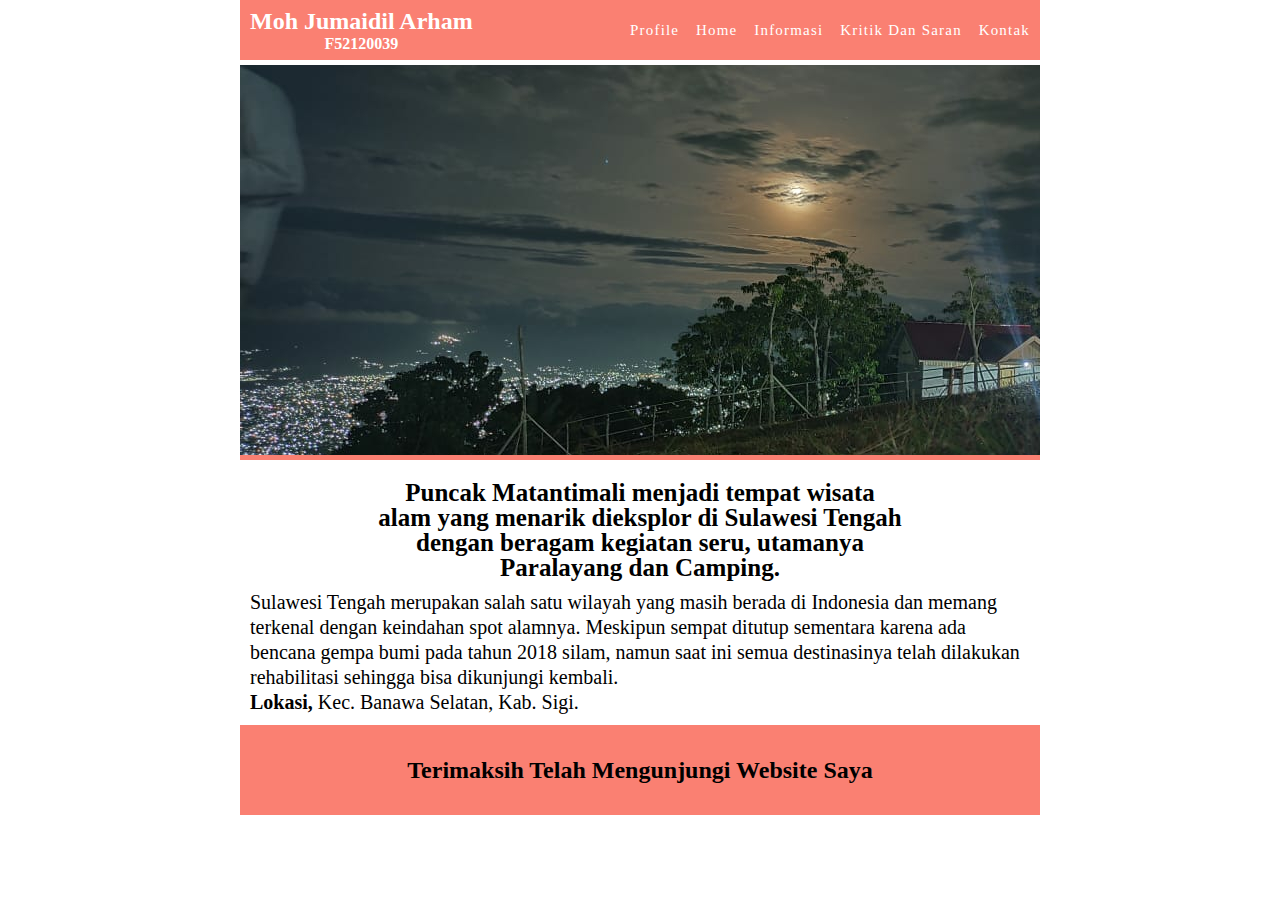
<file: index.html>
<!DOCTYPE html>
<html lang="en">
<head>
    <meta charset="UTF-8">
    <meta http-equiv="X-UA-Compatible" content="IE=edge">
    <meta name="viewport" content="width=device-width, initial-scale=1.0">
    <link rel="stylesheet" href="style.css">
    <title>Moh Jumaidil Arham</title>
</head>
<body>
    <div class="container">
        <!-- Navigasi -->
        <nav>
            <div class="logo">
                <H2>Moh Jumaidil Arham</H2>
                <h4>F52120039</h4> 
            </div>
            <div class="menu">
                <ul>
                    <li><a href="#">Profile</a></li>
                    <li><a href="#">Home</a></li>
                    <li><a href="#">Informasi</a></li>
                    <li><a href="#">Kritik Dan Saran</a></li>
                    <li><a href="#">Kontak</a></li>
                </ul>
            </div>
        </nav> 

        <!-- Content -->
        <div class="content1">
        </div>
        <div class="content2">
            <div class="header">
                <h4>Puncak Matantimali menjadi tempat wisata alam yang menarik dieksplor di Sulawesi Tengah dengan beragam kegiatan seru, utamanya Paralayang dan Camping.</h4>
            </div>
            <p>Sulawesi Tengah merupakan salah satu wilayah yang masih berada di Indonesia dan memang terkenal dengan keindahan spot alamnya. Meskipun sempat ditutup sementara karena ada bencana gempa bumi pada tahun 2018 silam, namun saat ini semua destinasinya telah dilakukan rehabilitasi sehingga bisa dikunjungi kembali.</p>
            <p><b>Lokasi,</b> Kec. Banawa Selatan, Kab. Sigi.</p>
        </div>
        <div class="footer">
            <h2>Terimaksih Telah Mengunjungi Website Saya</h2>
        </div>
    </div>
</body>
</html>
</file>
<file: style.css>
*{
    padding: 0;
    margin: 0;
    box-sizing: border-box;
}

.container{
    width: 800px;
    margin: 0 auto;
    height: 100vh;
}
/* Navigasi */
.container nav{
    background-color: salmon;
    display: flex;
    justify-content: space-between;
    align-items: center;
    height: 60px;
}

nav .logo{
    text-align: center;
    margin: 0 10px;
    color: #fff;
}
.menu{
    margin: 0 10px;
    width: 50%;
}
nav .menu ul{
display: flex;
list-style: none;
justify-content: space-between;
}

nav .menu ul li a{
    text-decoration: none;
    color: #fff; 
    font-size: 15px;
    letter-spacing: 1.2px;
}
nav .menu ul li a:hover{
    color: aqua;
}
nav .menu ul li a:visited{
    color: aquamarine;
}
/* Content1*/
.container .content1{
    height: 400px;
    border-top: 5px solid white;
    border-bottom: 5px solid salmon;
    background-image: url(1.jpg);
    background-position: 0px -60px;
}
/* content2 */
.content2{
    font-size: 20px;
    line-height: 25px;
    padding: 10px;
}
.content2 h4{
    font-size: 25px;
    width: 70%;
    text-align: center;
    margin: 0 auto;
    padding: 10px;
}

/* Footer */
.container .footer{
    background-color: salmon;
    height: 90px;
    display: flex;
    justify-content: center;
    align-items: center;
}
</file>
